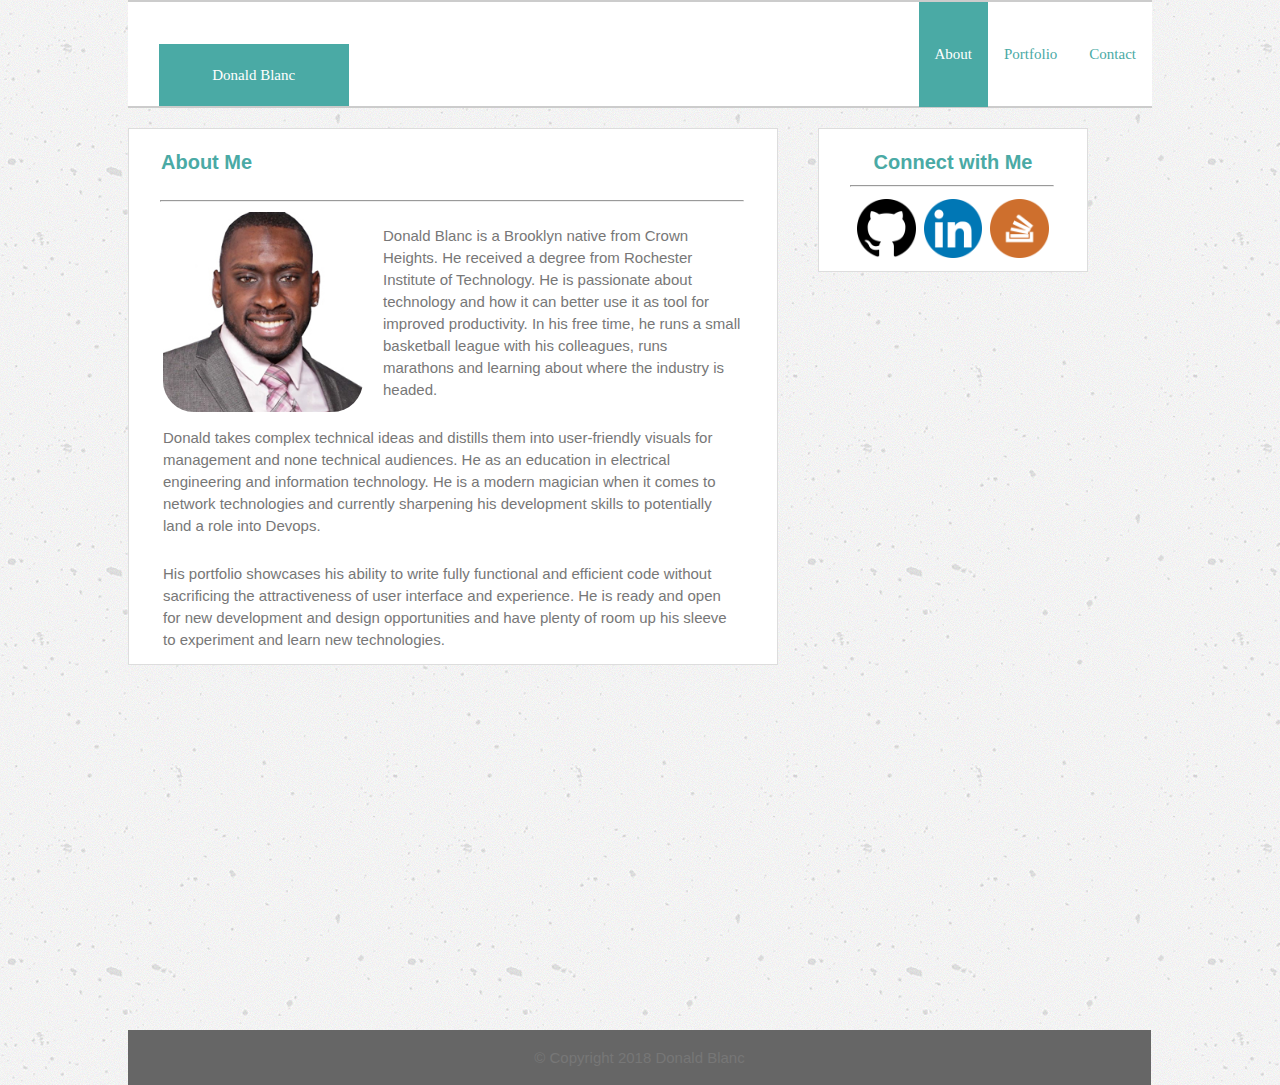
<file: index.html>
<!DOCTYPE html>
<html lang="en-us">

<head>
    <meta charset="UTF-8">
    <link rel="stylesheet" type="text/css" href="assets/css/reset.css">
    <link rel="stylesheet" type="text/css" href="assets/css/style.css">
    <title>Donald's portfolio</title>
</head>

<body>


    <div class="container">
        <!-- Wrapper -->

        <div class ="header">
            <!-- Header Div -->
            <div id="name"><a href="index.html"><h3>Donald Blanc</h3></a></div>  
            
            <div class = "navigation">               
                <ul>
                    <li><a href="contact.html">Contact</a></li>
                    <li><a href="portfolio.html">Portfolio</a></li>
                    <li><a class="active" href="index.html">About</a></li> 
                </ul>
            </div >

        </div>
        <!-- End Header Div -->


        <div id ="entireContentArea">
            <!-- Entire Content Area -->

            <div class = "mainContent">
                <!-- main content div    -->
                <h1> About Me </h1>
                <br>
                <hr>

                <img id="bio-image" src="assets/images/donaldProfile.jpg" alt="Donald Profile Pic">
                
                <p>Donald Blanc is a Brooklyn native from Crown Heights. He received a degree from Rochester Institute of Technology.  He is passionate about technology and how it can better use it as tool for improved productivity.  In his free time, he runs a small basketball league with his colleagues, runs marathons and learning about where the industry is headed.</p>
                <p>Donald takes complex technical ideas and distills them into user-friendly visuals for management and none technical audiences. He as an education in electrical engineering and information technology. He is a modern magician when it comes to network technologies and currently sharpening his development skills to potentially land a role into Devops.</p>
                <p>His portfolio showcases his ability to write fully functional and efficient code without sacrificing the attractiveness of user interface and experience.  He is ready and open for new development and design opportunities and have plenty of room up his sleeve to experiment and learn new technologies.</p>
            </div>
            <!-- main content div    -->

            <div id="sideBar">
                <!-- side bar div -->
                <h2>Connect with Me</h2>
                <hr>
                <a href="https://github.com/Donaldblanc" target="_blank" ><img src="assets/images/if_mark-github_298822.png" class="icons" alt="github"></a>
                <a href="https://www.linkedin.com/in/donald-b/" target="_blank" ><img src="assets/images/if_linkedin_834713.png" class="icons" alt="linkedin"></a>
                <a href="https://stackoverflow.com/users/9319698/donb?tab=profile" target="_blank" ><img src="assets/images/if_stackoverflow_287529.png" class="icons" alt="stack overflow"></a>          
            </div>
            <!-- End side bar div -->

        </div>
        <!-- End Entire Content Area -->

        <!-- Footer Div -->
        <div class = "footer clearfix">
                <p>&#169; Copyright 2018 Donald Blanc</p>      
        </div>
        <!-- End Footer Div -->

    </div>
    <!-- End Wrapper -->
</body>

</html>
</file>
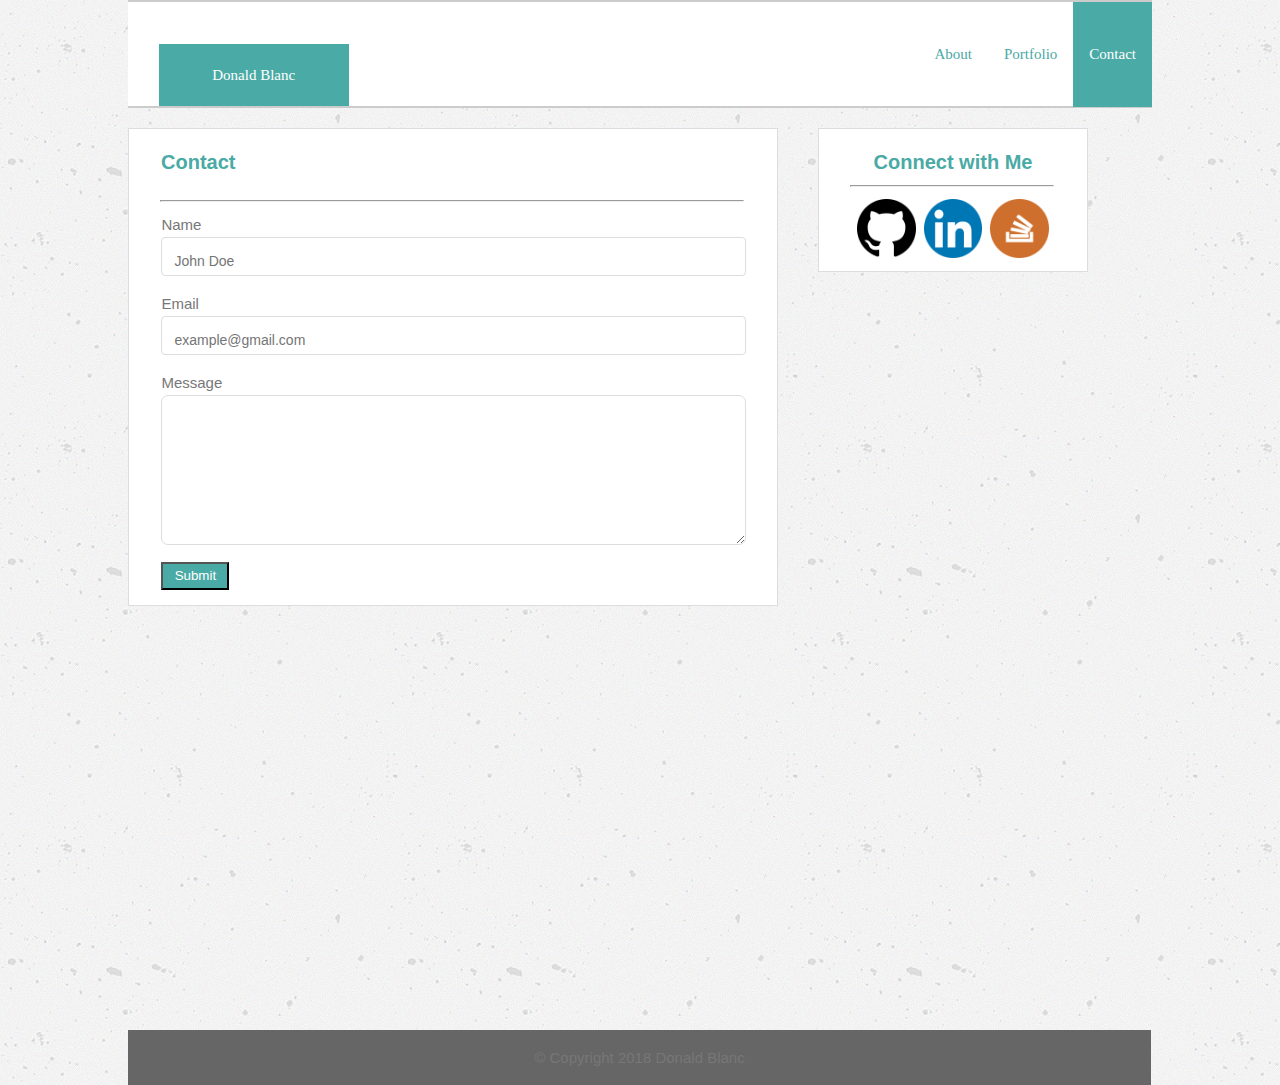
<file: contact.html>
<!DOCTYPE html>
<html lang="en-us">
<head>
    <meta charset="UTF-8">
    <link rel="stylesheet" type="text/css" href="assets/css/reset.css">
    <link rel="stylesheet" type="text/css" href="assets/css/style.css">
    <title>Contact</title>
</head>
<body>
    

    <div class="container">
        <!-- Wrapper -->

        <div class="header">
            <!-- Header Div -->
            <div id="name">
                    <a href="index.html"><h3>Donald Blanc</h3></a>
            </div>

            <div class="navigation">
                <ul>
                    <li><a class="active" href="contact.html">Contact</a></li>
                    <li><a href="portfolio.html">Portfolio</a></li>
                    <li><a href="index.html">About</a></li> 
                </ul>
            </div>

        </div>
        <!-- End Header Div -->


        <div id="entireContentArea">
            <!-- Entire Content Area -->
                 

            <div class = "mainContent">
                <!-- main content div    -->
                <h1> Contact </h1>
                <br>
                <hr>

                <div class= "contactform">

                    <form action="mailto:donaldblanc1@gmail.com" method="post" enctype="text/plain">
                        <label>Name</label>
                        <input type="text" name="name"placeholder="John Doe">
                        <label >Email</label>
                        <input type="text" name="mail" placeholder="example@gmail.com">
                        <label for="message">Message</label>
                        <textarea id="message" name ="comment"></textarea>
                        <input type="submit" id="submitButton" value="Submit">
                </form>

                </div>

            </div>
            <!-- main content div    -->

            <div id="sideBar">
                <!-- side bar div -->
                <h2>Connect with Me</h2>
                <hr>
                <a href="https://github.com/Donaldblanc" target="_blank" ><img src="assets/images/if_mark-github_298822.png" class="icons" alt="github"></a>
                <a href="https://www.linkedin.com/in/donald-b/" target="_blank" ><img src="assets/images/if_linkedin_834713.png" class="icons" alt="linkedin"></a>
                <a href="https://stackoverflow.com/users/9319698/donb?tab=profile" target="_blank" ><img src="assets/images/if_stackoverflow_287529.png" class="icons" alt="stack overflow"></a>          
            </div>
            <!-- End side bar div -->

        </div>
        <!-- End Entire Content Area -->




        <!-- Footer Div -->
        <div class="footer clearfix">
          
            <p>&#169; Copyright 2018 Donald Blanc  </p>
        </div>
        <!-- End Footer Div -->


    </div>
    <!-- End Wrapper -->

</body>
</html>
</file>
<file: assets/css/style.css>
/*
 Css for the bio Area 
 Donald Blanc
*/


h1, h2 {
    color: #4aaaa5;
    font-size: 20px;
    padding-bottom: 13px;
    font-weight: bold;
    margin-top: 23px;
}

body{
    background-image: url(../images/concrete-texture.png);
    font-family: 'Helvetica Neue', Helvetica, sans-serif;
    color: #777777;
    font-size: 15px;
}

#entireContentArea{
    width: 960px;
    margin:0;
}

#sideBar{
float: right;
background-color: #ffffff;
margin-top: 20px;
width: 268px;
border: 1px solid #dddddd;
height: auto;
text-align: center;
}
img.icons:hover {
    opacity: 0.5;
}

.mainContent{
    width: 648px;
    margin: 30px;
    float:left;
    background-color: white;
    margin: 20px 0px 10px 0px;
    border: 1px solid #dddddd;
}

.mainContent h1{
    margin-left: 32px;
}

.footer{
    background-color: #666666;
    padding: 20px;
    /* adding the fixed footer */
    /* left: 0; */
     /* bottom: 0; */
     /* position: absolute; */
    clear:both;
     /* new floats */
    /* position: fixed; */
    margin-top: 90%;
    width: 983px; 
    text-align: center;
    bottom: 0px;
    /* position: -webkit-sticky; */
    /* position: sticky; */

}

.navigation ul
{
    list-style-type: none;
    margin: 0;
    padding: 0;
    overflow: hidden;
}
.navigation li {
    float: right;
}

.navigation li a {
    display: block;
    color: #4aaaa5;
    text-align: center;
    padding: 45px 16px;
    text-decoration: none;
}
.navigation li a.active {
    background-color: #4aaaa5;
    color: white;
}

.navigation li a:hover:not(.active) {
    background-color: #cccccc;
    color: white;
}

.header {
    position: relative;
    border-bottom: 2px solid;
    border-top: 2px solid;
    background-color: #ffffff;
    border-color: #cccccc;
    height: 104px;
    font-family: 'Georgia', Times, 'Times New Roman', serif;
}
.container{
    width: 1024px;
    margin:0 auto;

}
#bio-image{
    width: 200px;
    height: 200px;
    margin-right: 20px;
    float: left;
    margin-left: 34px;
    border-radius: 31px
}
.clearfix::after {
    content: "";
    display: block;
    clear: both;
  }

  #name {
    position: relative;
    background-color:#4aaaa5;
    color: white;
    width:190px;
    height:62px;
    text-align: center;
    float: left;
    margin-top:42px; 
    margin-left: 3%;
  }
#name a {
    text-decoration: none;
    color:white;
}
  #name h3 {
      position: absolute;
      left: 50%;
      top: 50%;
      width: 100%;
    transform: translate(-50%, -50%);
  }

 hr {
    margin: 0px 33px 10px 31px;
    
}
.icons {
    width: 22%;
    height: auto;
    padding: 0.6%;
    margin-bottom: 10px
}

.mainContent p {
    margin-right: 23px;
    margin-left: 21px;
    text-align: left;
    padding: 13px;
    line-height: 22px;
}


/* Portforlio page styles */

td {
    width: 50%;
    height: 200px;
    text-align: center;
}
.ptable a:hover {
    opacity: 0.5;
}

.ptable h4 {
    color: #ffffff;
    background-color: #4aaaa5;
    font-size: 20px;
    font-family: 'Georgia', Times, "Times New Roman", serif;
    text-align: center;
    padding: 15px 0;
    width: 62%;
    margin: 0px 19%;
    position: relative;
    top: -30%;
    float: left;
    margin-bottom: -34px;
}

/* contact page */
textarea {
    height: 150px;
    width: 95%;
    border-color: #dddddd;
    box-sizing: border-box;
    border-radius: 7px;
}
#submitButton {
    color: #ffffff;
    background-color: #4aaaa5;
    width: 68px;
    margin-top: 15px;
}


.contactform
{
    width: 95%;
    text-align: left;
    padding-left: 5%;

}
label {
    display: block;
    padding: 5px 0;
}
input {
    width: 95%;
    line-height: 22px;
    display: block;
    margin-bottom: 15px;
    overflow: inherit;
}
input[type=text] {
    box-sizing: border-box;
    border: 1px solid #dddddd;
    border-radius: 4px;
    font-size: 14px;
    padding: 12px 20px 3px 12px;
    color: #777777;
}

/* adding pop up message */


/* Popup container */
.popup {
    position: relative;
    /* display: inline-block; */
    cursor: pointer;
    -webkit-user-select: none;
    -moz-user-select: none;
    -ms-user-select: none;
    user-select: none;
}

/* The actual popup */
.popup .popuptext {
    visibility: hidden;
    width: 179px;
    background-color: #cf7030;
    color: #fff;
    text-align: center;
    border-radius: 6px;
    padding: 10px 0;
    position: absolute;
    z-index: 1;
    bottom: 109%;
    left: 98%;
    margin-left: -80px;
}

/* Popup arrow */
.popup .popuptext::after {
    content: "";
    position: absolute;
    top: 100%;
    left: 50%;
    margin-left: -5px;
    border-width: 5px;
    border-style: solid;
    border-color: #cf7030 transparent transparent transparent;
}

/* Toggle this class - hide and show the popup */
.popup .show {
    visibility: visible;
    -webkit-animation: fadeIn 1s;
    animation: fadeIn 1s;
}

/* Add animation (fade in the popup) */
@-webkit-keyframes fadeIn {
    from {opacity: 0;} 
    to {opacity: 1;}
}

@keyframes fadeIn {
    from {opacity: 0;}
    to {opacity:1 ;}
}
</file>
